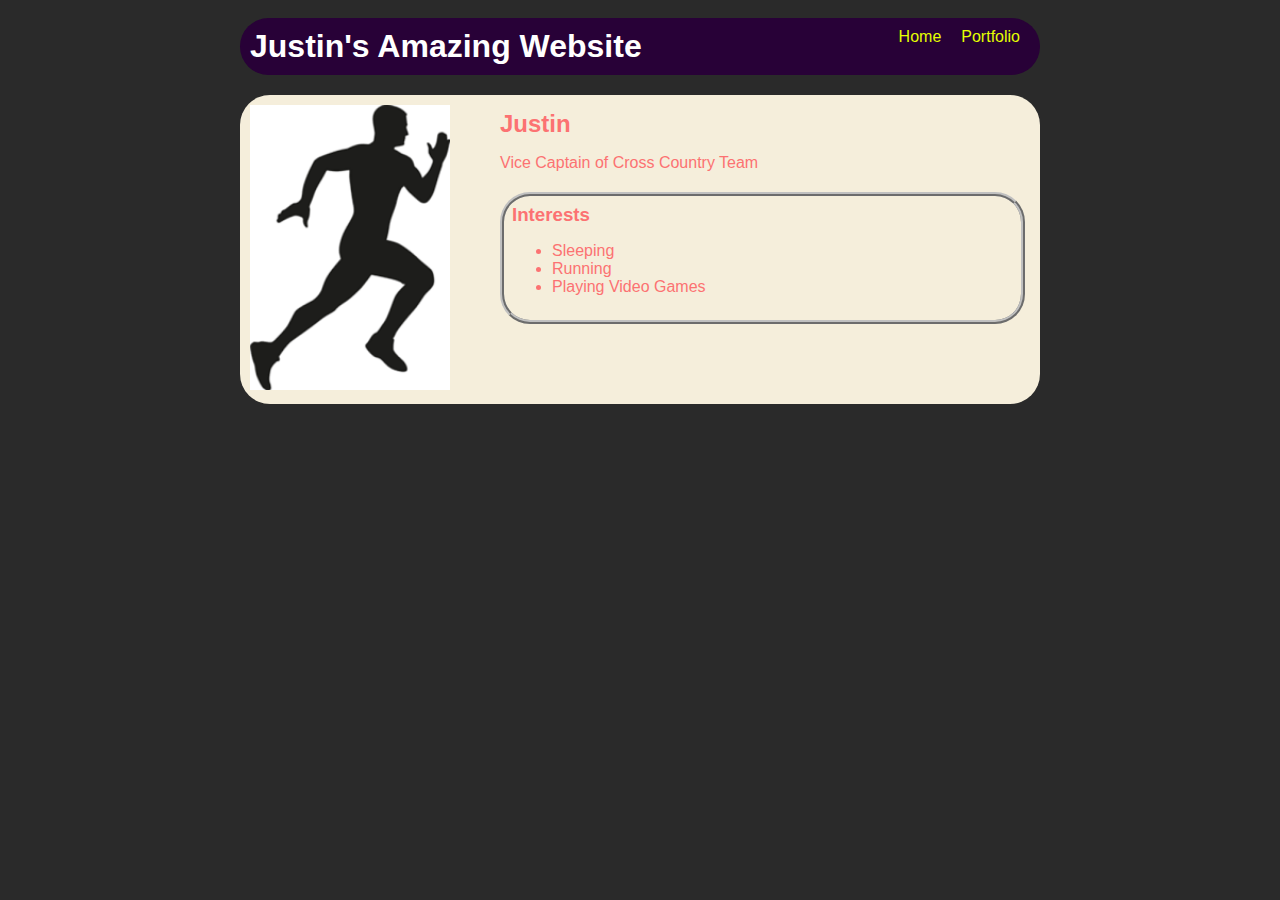
<file: index.html>
<!DOCTYPE html>
<html>
  <head>
    <title> Justin's website </title>
    <link rel="stylesheet" href="style.css" />
    <link rel="icon" type="image/x-icon" href="favicon.ico.png">

  </head>

  <body>
    <!-- All content goes here -->
    <div id="all-contents">
      <nav>
        <h1> Justin's Amazing Website</h1>
        <ul id="nav-ul">
          <li class="nav-li">
            <a href="index.html">Home</a>
          </li>
          <li class="nav-li">
            <a href="portfolio.html">Portfolio</a>
          </li>
        </ul>
      </nav>

      <main>
        <!-- Sidebar section -->
        <div class="sidebar">
          <img class="sidebar-img" src="[data-uri]">
        </div>

        <!-- Content section -->
        <div class="content">
          <h2>Justin</h2>
      <p>Vice Captain of Cross Country Team</p>
          <div id="interests">
            <h3>Interests</h3>
            <ul>
               <li>Sleeping</li>
              <li>Running</li>
              <li>Playing Video Games</li>
             </ul>
            </div>
          </div>
       </main>
      </nav>
    </div>
  </body>
</html>
</file>
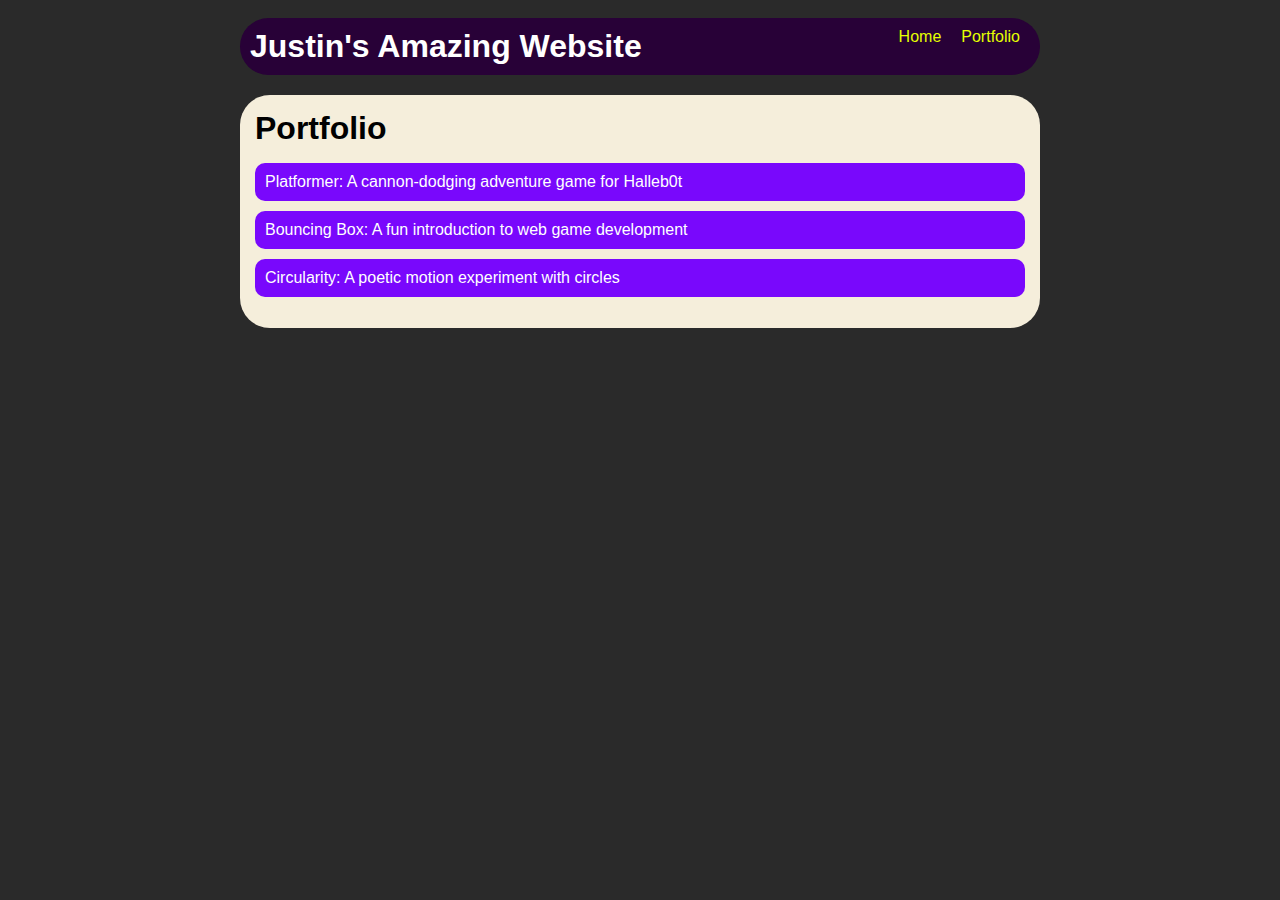
<file: portfolio.html>
<!DOCTYPE html>
<html>
  <head>
    <title>Justin's Awesome Website</title>
    <link rel="stylesheet" href="style.css" />
  </head>

  <body>
    <!-- All content goes here -->
    <div id="all-contents">
        <nav>
            <h1>Justin's Amazing Website</h1>
            <ul id="nav-ul">
                <li class="nav-li">
                    <a href="index.html">Home</a>
                  </li>
                  <li class="nav-li">
                    <a href="portfolio.html">Portfolio</a
            </ul>
        </nav>
      
        <main>
            <div class="content">
                <h1>Portfolio</h1>
                <ul id="portfolio"> 
                    <li>
                        <a href="fsd-projects/platformer/">Platformer: A cannon-dodging adventure game for Halleb0t</a>
                      </li>
                      <li>
                        <a href="fsd-projects/bouncing-box/">Bouncing Box: A fun introduction to web game development</a>
                      </li>
                      <li>
                        <a href="fsd-projects/circularity/">Circularity: A poetic motion experiment with circles</a>
                    </li>        
                </ul>
            </div>
        </main>
    </div>
  </body>
</html>
</file>
<file: style.css>
body {
    background: rgb(125, 198, 205);
    color: rgb(45, 45, 45);
    padding: 10px;
    font-family: Arial, sans-serif;
}

#all-contents {
    max-width: 800px;
    margin: auto;
}

/* navigation menu */
nav {
    background: #000000;
    padding: 10px;
    display: flex;
     justify-content: space-between;
    margin-bottom: 20px;
}

h1 {
    display: flex;
    align-items: center;
    color: white;
    flex: 1;
    margin: 0;
}

#nav-ul {
    list-style-type: none;
    margin: 0;
    padding: 0;
    display: flex;
}

.nav-li {
    display: inline-block;
    padding: 0 10px;
}

a {
    text-decoration: none;
    color: #fff;
}

/* main container area beneath menu */
main {
    background: rgb(245, 238, 219);
    display: flex;
    margin-top: 20px;
border-radius:30px;
}

.sidebar {
    margin-right: 25px;
    padding: 10px;
}

.sidebar-img {
    width: 200px;
}

.content {
    flex: 1;
    padding: 15px;
}

/* interests section styles */
#interests {
    border: 4px silver ridge;
    border-radius:30px;
    padding: 8px;
    margin-top: 20px;
}

h2, h3 {
    margin: 0px;
}
body {
    background: #2a2a2a;
    color: #fc7272;
  }
  
  nav {
    background: #280137;
 border-radius:30px 
}
  
  a {
    color: #e5ff00;
  }
  /* Portfolio styles */
.content h1 {
    color: black;
  }
  
  #portfolio {
    list-style-type: none;
    padding-left: 0;
  }
  
  #portfolio li {
    background: #7908fc;
    padding: 10px;
    border-radius: 10px;
    margin-bottom: 10px;
  }
  
  #portfolio li:hover {
    background: #000000;
  }
  
  #portfolio a {
    text-decoration: none;
    color: #ffffff;
  }
  /* responsive web design */
@media screen and (min-width: 120px) and (max-width: 1080px) {
    main {
      height: 100ch;
      zoom: 1.5;
      display: grid;
    }
  
    h1 {
      font-size: 44px;
    }
  
    h2 {
      font-size: 42px;
    }
  
    h3 {
      font-size: 36px;
    }
  
    #all-contents {
      height: 100ch;
      margin: none;
    }
  
    a {
      font-size: 42px;
    }
  
    .sidebar {
      margin-right: 0px;
      justify-content: center;
      align-items: center;
    }
  
    .sidebar-img {
      width: 100%;
    }
  
    p,
    li {
      font-size: 24px;
    }
  
    .content {
      align-content: center;
      justify-content: center;
    }
  }
</file>
